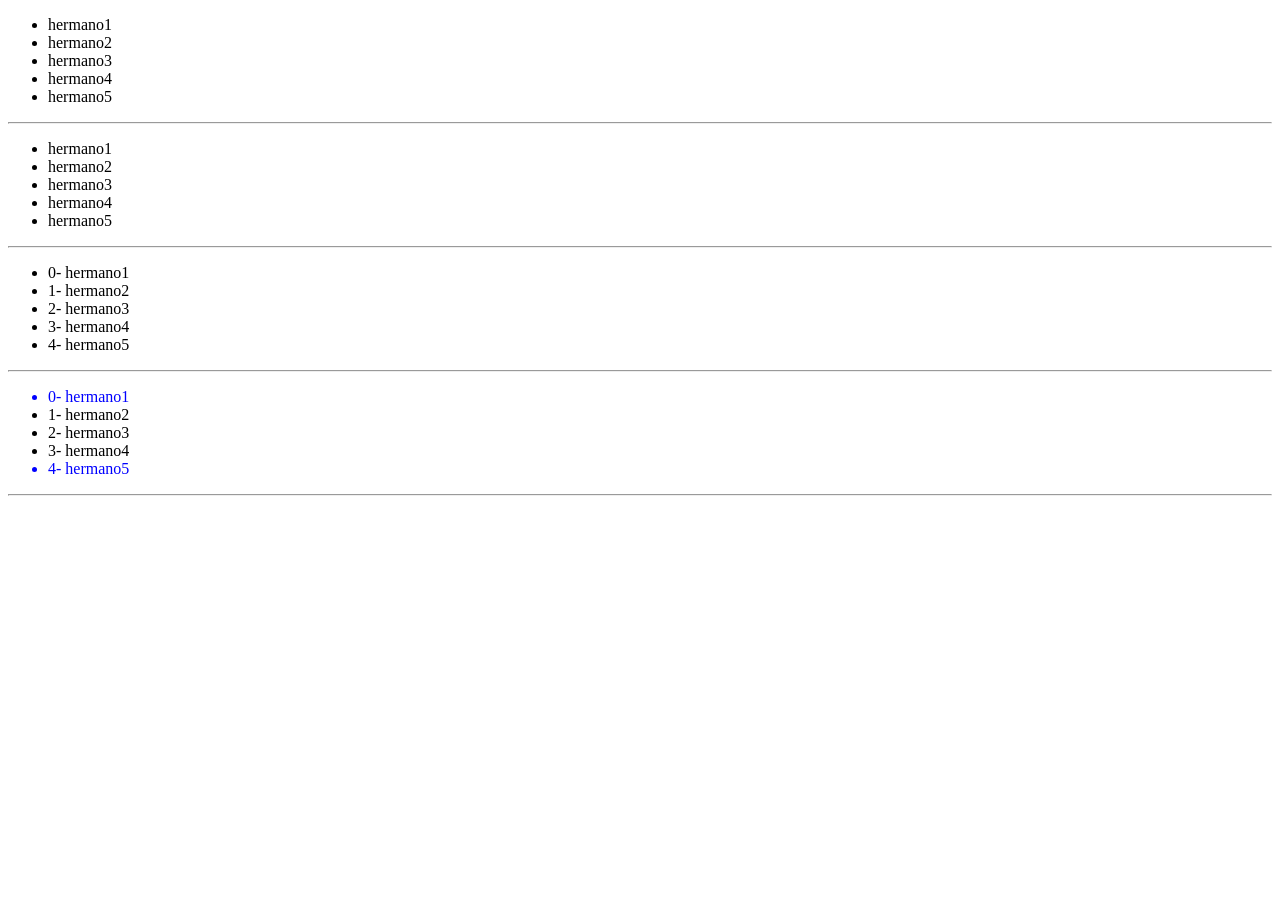
<file: 03-arrays/index.html>
<!DOCTYPE html>
<html lang="en">
<head>
    <meta charset="UTF-8">
    <meta name="viewport" content="width=device-width, initial-scale=1.0">
    <title>Arrays</title>
    <script src="./script.js"></script>
</head>
<body>
    
</body>
</html>
</file>
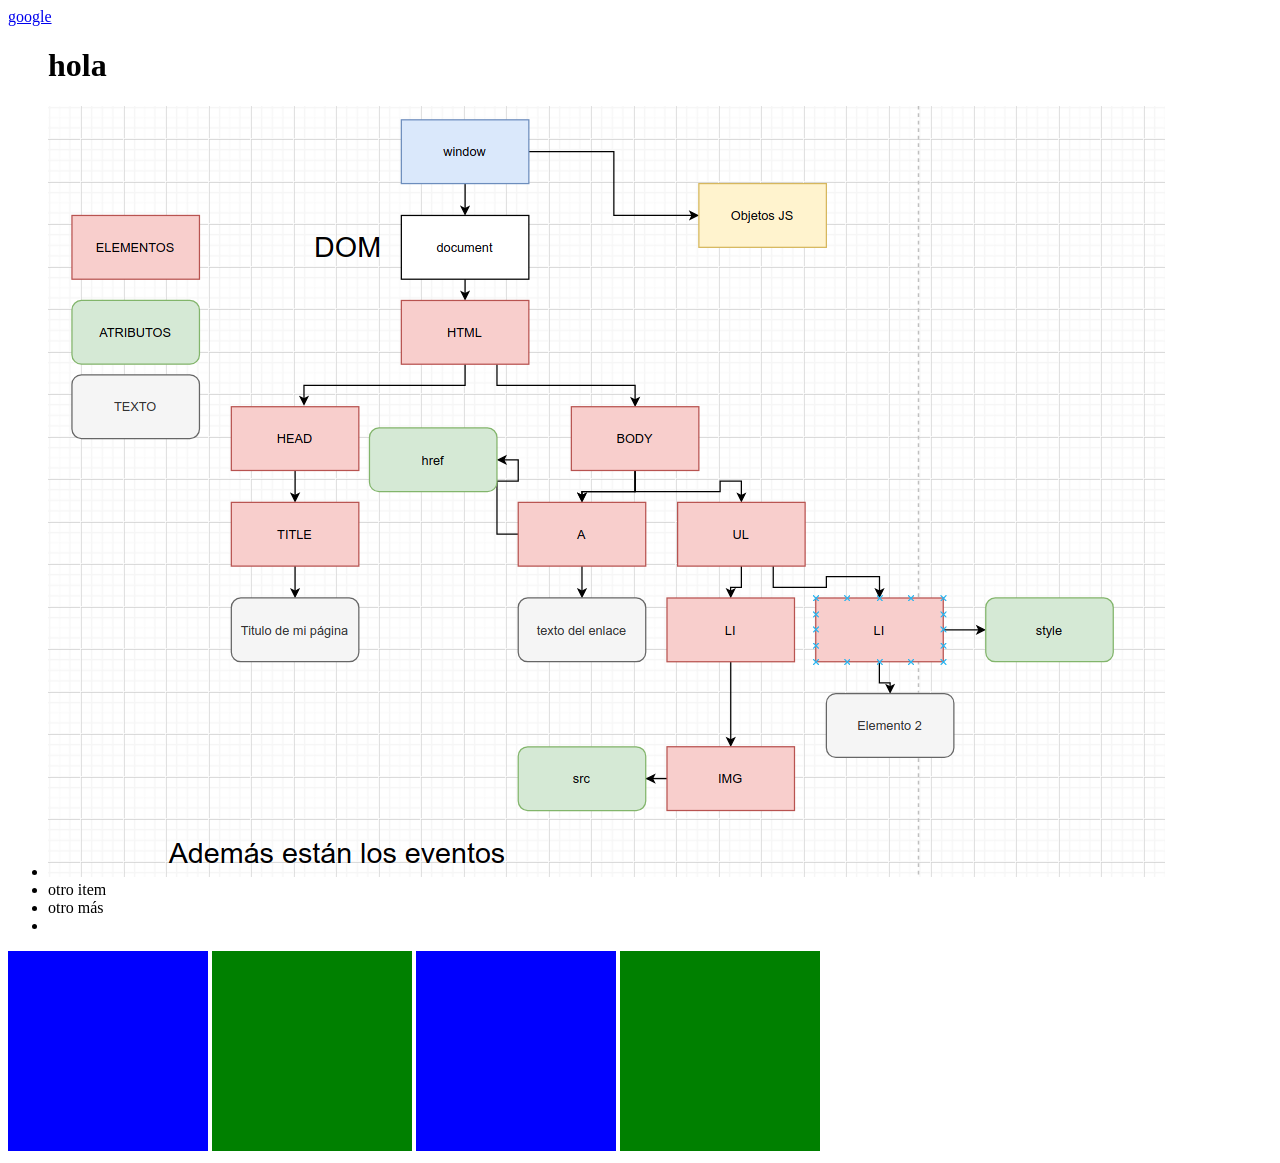
<file: 06-DOM/index.html>
<!DOCTYPE html>
<html lang="en">
<head>
    <meta charset="UTF-8">
    <meta name="viewport" content="width=device-width, initial-scale=1.0">
    <title>DOM</title>
</head>
<body>
    <a href="http://google.com" id="mienlace">google</a>
    <ul>
        <li class="item">
            <img src="./DOM.png">
        </li>
        <li class="item">
            otro item
        </li>
    </ul>


    <div class="contenedor">
        <div class="elemento">
        </div>
        <div class="elemento">
        </div>
        <div class="elemento">
        </div>
        <div class="elemento">
        </div>
    </div>




    <script src="./js/01.js"></script>
</body>
</html>
</file>
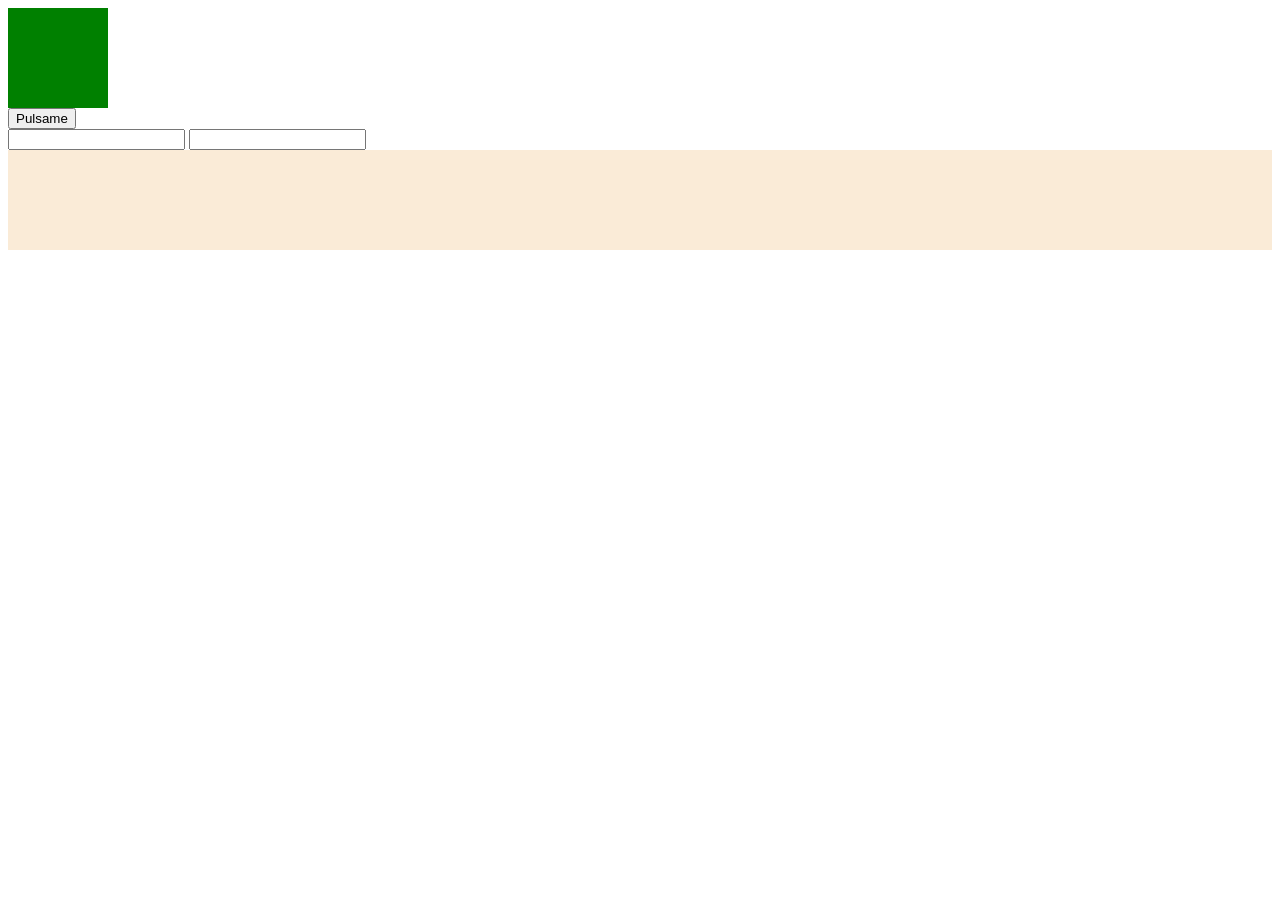
<file: 11-eventos/index.html>
<!DOCTYPE html>
<html lang="en">
<head>
    <meta charset="UTF-8">
    <meta name="viewport" 
        content="width=device-width, initial-scale=1.0">
    <script src="./eventos.js"></script>
    <title>Eventos</title>
</head>
<body onload="init()">

    <div id="midiv" style="width: 100px; height: 100px; background-color: green;">

    </div>

    <button id="miboton">
        Pulsame
    </button>

    <form>
        <input type="text" id="miinput">
        <input type="text" id="miinput2">
    </form>
    
    <div id="texto" style="width: 100%; height: 100px; background-color: antiquewhite;">

    </div>


</body>
</html>
</file>
